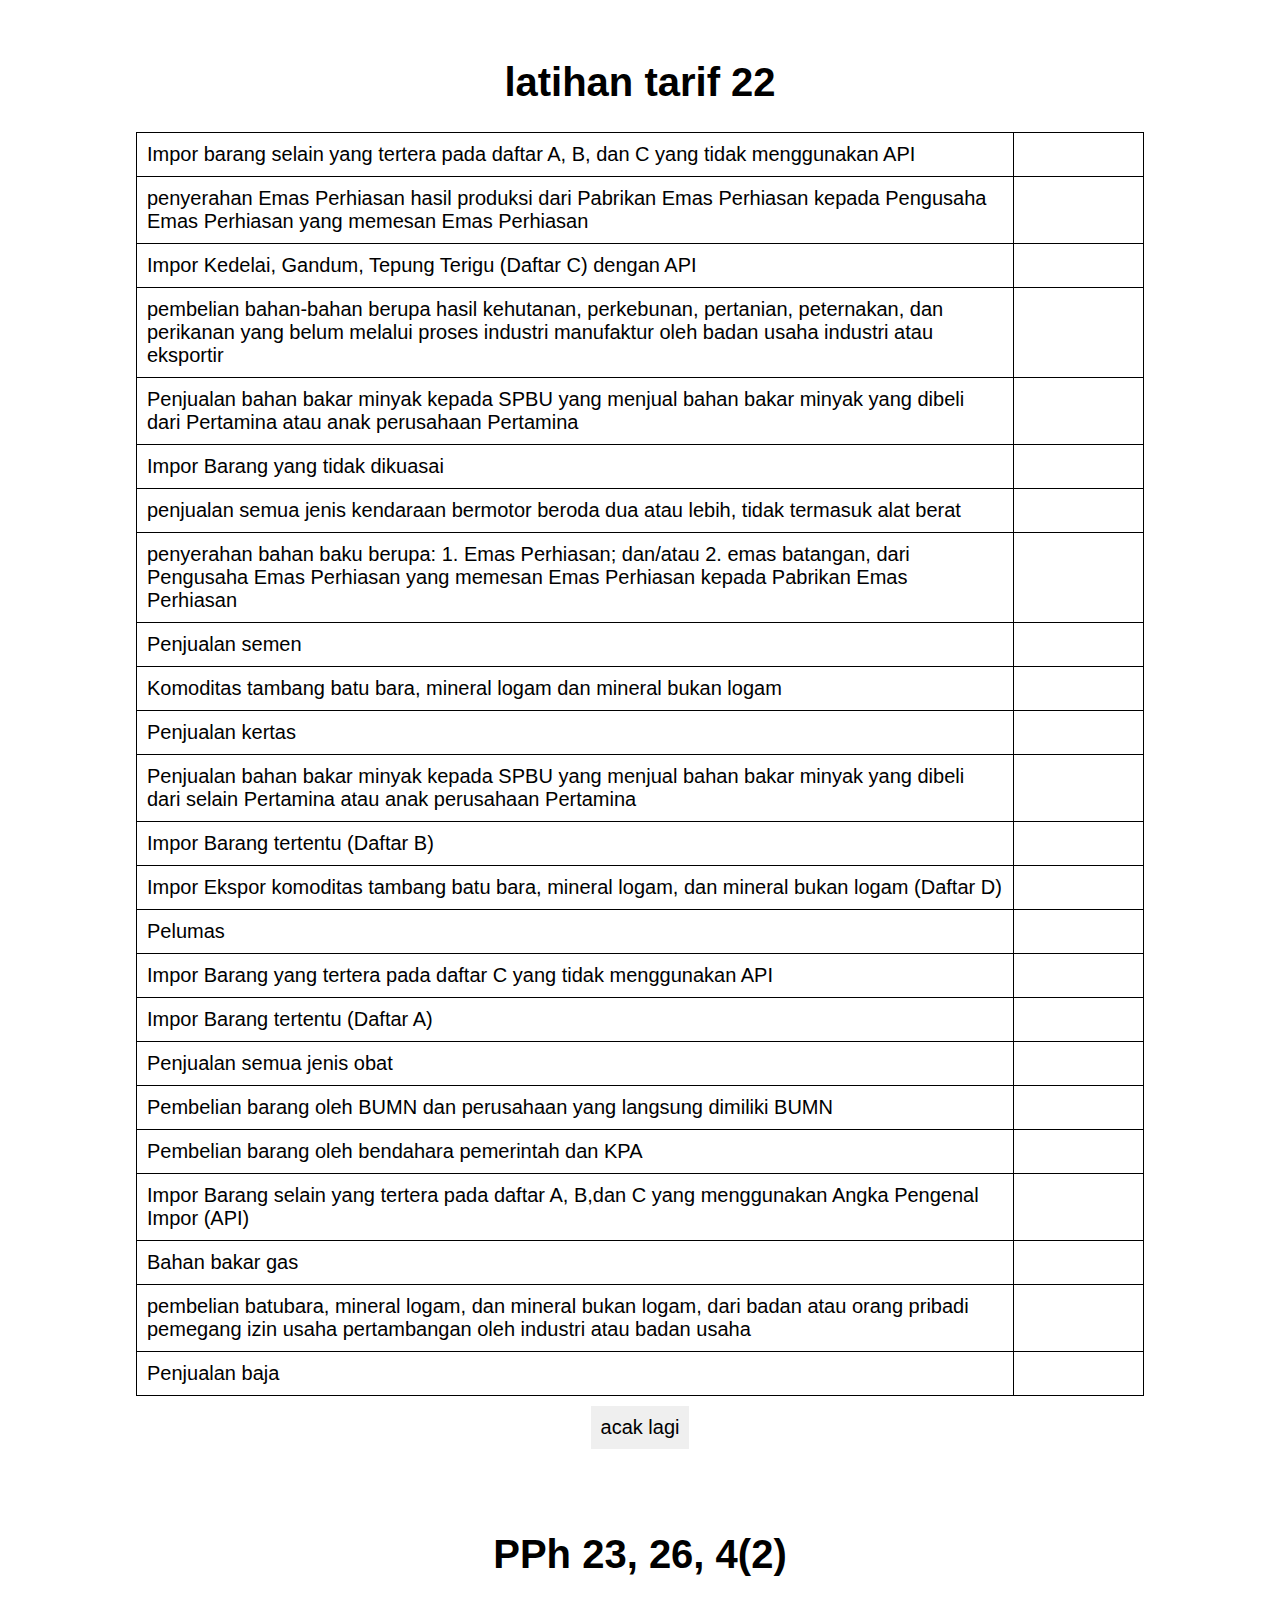
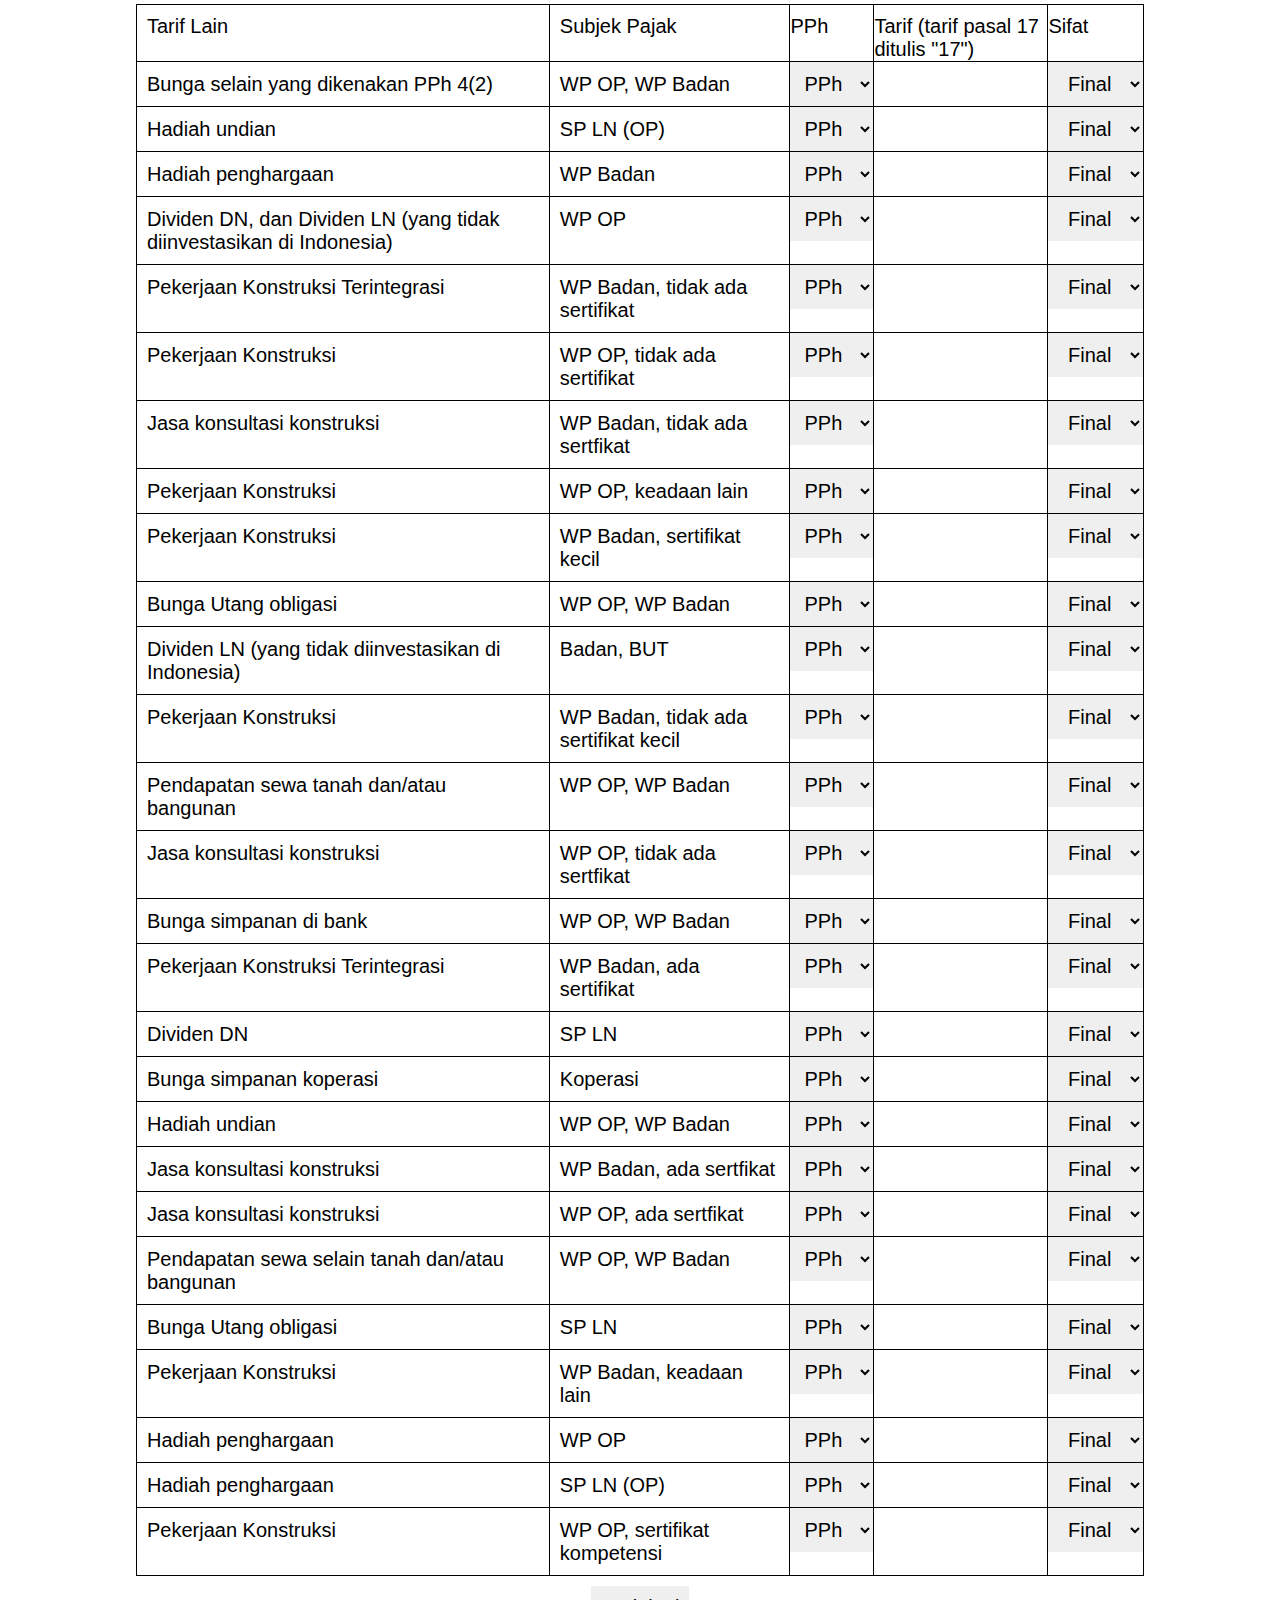
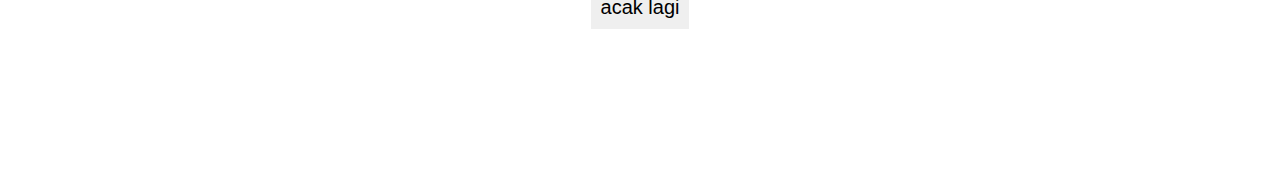
<file: latihan-pajak/index.html>
<!DOCTYPE html>
<html lang="en">
<head>
  <meta charset="UTF-8">
  <meta name="viewport" content="width=device-width, initial-scale=1.0">
  <link rel="stylesheet" href="style.css">
  <title>Belajar Pajak</title>
</head>
<body>
  <h1>latihan tarif 22</h1>
  <section id="tarif22">
  </section>
  <button onclick="printPPh22()">acak lagi</button>
  <br><br>
  <h1>PPh 23, 26, 4(2)</h1>
  <section id="tarifLain">
  </section>
  <button onclick="printTarifLain()">acak lagi</button>
</body>
<script src="script.js"></script>
</html>
</file>
<file: latihan-pajak/style.css>
.salah{
  color: red;
}

.bener{
  color: green;
}
#tarif22{
  border-collapse: collapse;
}
#tarif22 tr td{
  border: 1px solid black;
  padding: 10px;
}
#tarif22 tr td:nth-child(2){
  padding:0;
}
input{
  width: 90%;
  height: 100%;
  padding-top: 10px;
  padding-bottom: 10px;
  text-align: center;
  font-size: 20px;
  border: none;
}
body{
  font-family: Arial, Helvetica, sans-serif;
  font-size: 20px;
  display: flex;
  flex-direction: column;
  align-items: center;
  padding: 10vw;
  padding-top: 2vw;
}
#tarifLain{
  border-collapse: collapse;
}
#tarifLain tr td{
  border: 1px solid black;
  padding: 10px;
}
#tarifLain tr td:nth-child(3), #tarifLain tr td:nth-child(4), #tarifLain tr td:nth-child(5){
  padding:0;
}
select{
  width: 100%;
  height: 100%;
  padding: 10px;
  text-align: center;
  font-size: 20px;
  border: none;
}
button{
  padding: 10px;
  font-size: 20px;
  border: none;
  margin-top: 10px;
  margin-bottom: 10px;
}
</file>
